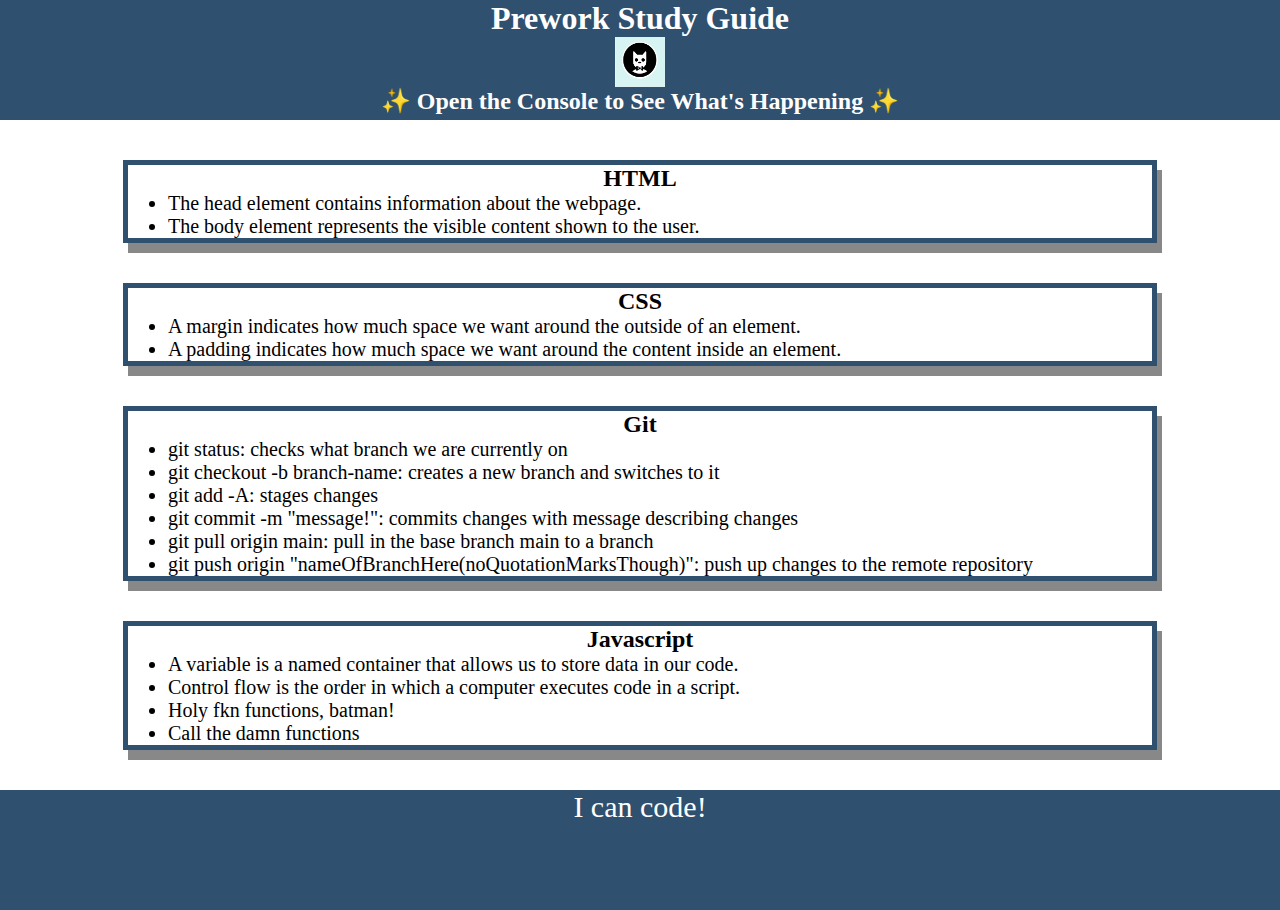
<file: index.html>
<!DOCTYPE html>
<html lang="en">
  <head>
    <meta charset="UTF-8" />
    <meta http-equiv="X-UA-Compatible" content="IE=edge" />
    <meta name="viewport" content="width=device-width, initial-scale=1.0" />
    <link rel="stylesheet" href="prework-study-guide/assets/style.css">
    <title>Prework Study Guide</title>
  </head>
  <body>
    <header id="header">
      <h1>Prework Study Guide</h1>
      <img src="prework-study-guide/assets/bowtie-cat.png" alt="Profile image of cat wearing a bow tie." />
      <h2>✨ Open the Console to See What's Happening ✨</h2>
    </header>
    <main>

      <section class="card" id="html-section">
         <h2>HTML</h2>
          <ul>
            <li>The head element contains information about the webpage.</li>
            <li>The body element represents the visible content shown to the user.</li>
          </ul>
      </section>
   
      <section class="card" id="css-section">
          <h2>CSS</h2>
          <ul>
            <li>A margin indicates how much space we want around the outside of an element.</li>
            <li>A padding indicates how much space we want around the content inside an element.</li>
          </ul>
      </section>
   
      <section class="card" id="git-section">
          <h2>Git</h2>
          <ul>
            <li>git status: checks what branch we are currently on</li>
            <li>git checkout -b branch-name: creates a new branch and switches to it</li>
            <li>git add -A: stages changes</li>
            <li>git commit -m "message!": commits changes with message describing changes</li>
            <li>git pull origin main: pull in the base branch main to a branch</li>
            <li>git push origin "nameOfBranchHere(noQuotationMarksThough)": push up changes to the remote repository </li>
          </ul>
      </section>
   
      <section class="card" id="javascript-section">
          <h2>Javascript</h2>
          <ul>
            <li>A variable is a named container that allows us to store data in our code.</li>
            <li>Control flow is the order in which a computer executes code in a script.</li>
            <li>Holy fkn functions, batman!</li>
            <li>Call the damn functions</li>
          </ul>
      </section>

    </main>

    <footer>
      <p>I can code!</p>
    </footer>
    <script src="prework-study-guide/assets/script.js"></script>
  </body>
</html>
</file>
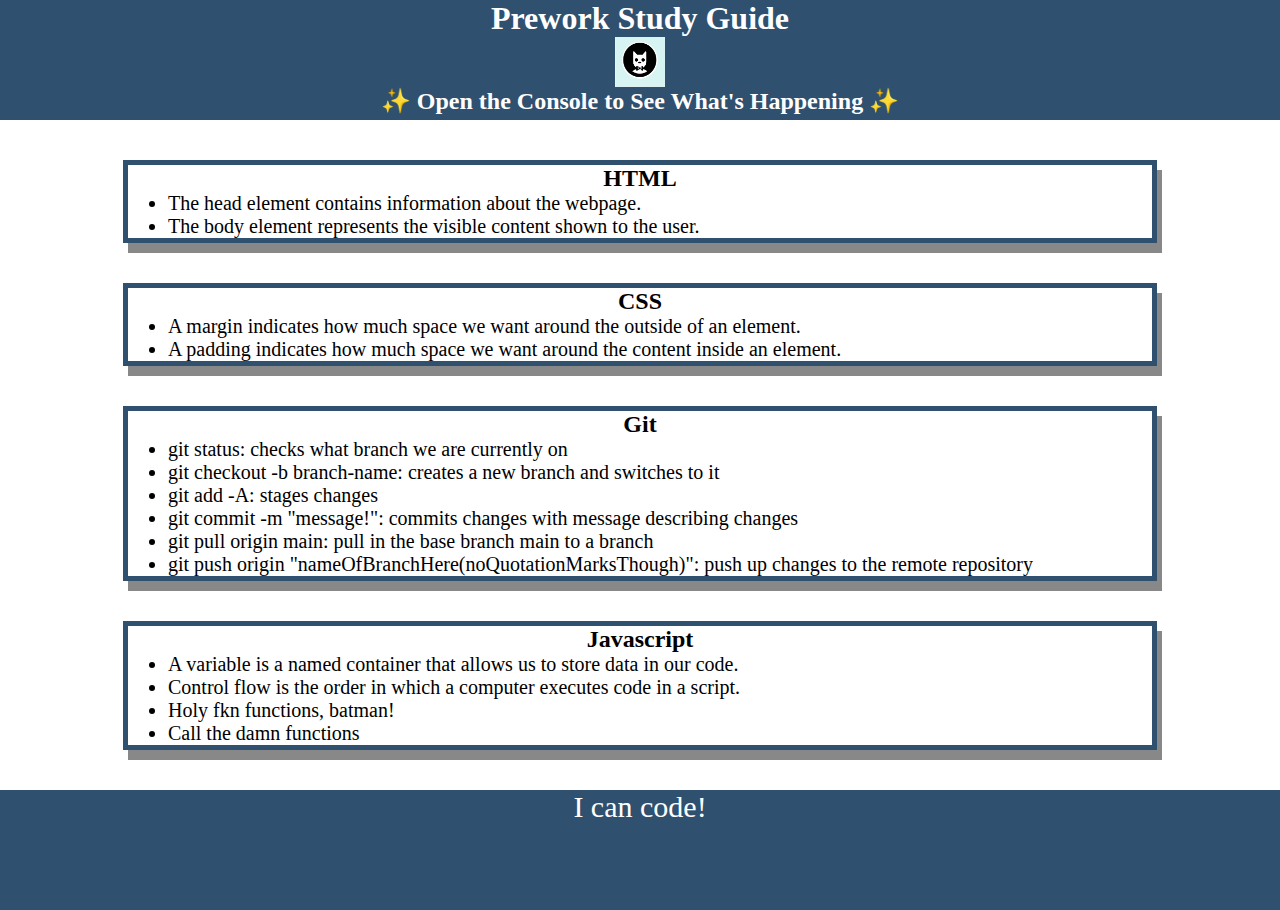
<file: prework-study-guide/index.html>
<!DOCTYPE html>
<html lang="en">
  <head>
    <meta charset="UTF-8" />
    <meta http-equiv="X-UA-Compatible" content="IE=edge" />
    <meta name="viewport" content="width=device-width, initial-scale=1.0" />
    <link rel="stylesheet" href="./assets/style.css">
    <title>Prework Study Guide</title>
  </head>
  <body>
    <header id="header">
      <h1>Prework Study Guide</h1>
      <img src="./assets/bowtie-cat.png" alt="Profile image of cat wearing a bow tie." />
      <h2>✨ Open the Console to See What's Happening ✨</h2>
    </header>
    <main>

      <section class="card" id="html-section">
         <h2>HTML</h2>
          <ul>
            <li>The head element contains information about the webpage.</li>
            <li>The body element represents the visible content shown to the user.</li>
          </ul>
      </section>
   
      <section class="card" id="css-section">
          <h2>CSS</h2>
          <ul>
            <li>A margin indicates how much space we want around the outside of an element.</li>
            <li>A padding indicates how much space we want around the content inside an element.</li>
          </ul>
      </section>
   
      <section class="card" id="git-section">
          <h2>Git</h2>
          <ul>
            <li>git status: checks what branch we are currently on</li>
            <li>git checkout -b branch-name: creates a new branch and switches to it</li>
            <li>git add -A: stages changes</li>
            <li>git commit -m "message!": commits changes with message describing changes</li>
            <li>git pull origin main: pull in the base branch main to a branch</li>
            <li>git push origin "nameOfBranchHere(noQuotationMarksThough)": push up changes to the remote repository </li>
          </ul>
      </section>
   
      <section class="card" id="javascript-section">
          <h2>Javascript</h2>
          <ul>
            <li>A variable is a named container that allows us to store data in our code.</li>
            <li>Control flow is the order in which a computer executes code in a script.</li>
            <li>Holy fkn functions, batman!</li>
            <li>Call the damn functions</li>
          </ul>
      </section>

    </main>

    <footer>
      <p>I can code!</p>
    </footer>
    <script src="./assets/script.js"></script>
  </body>
</html>
</file>
<file: prework-study-guide/assets/style.css>
* {
    margin: 0;
    padding: 0;
}

header,
footer {
    width: 100%;
    height: 120px;
    background-color: #2F506E;
    color: white;
}

h1,
h2 {
    text-align: center;
}

img {
    display: block;
    height: 50px;
    width: 50px;
    margin-left: auto;
    margin-right: auto;
}

ul {
    padding-left: 40px;
    font-size: 20px;
}

p {
    text-align: center;
    font-size: 30px;
  }

  .card {
    width: 80%;
    margin: 40px auto;
    border: 5px solid #2F506E;
    box-shadow: 5px 10px #888888;
  }
</file>
